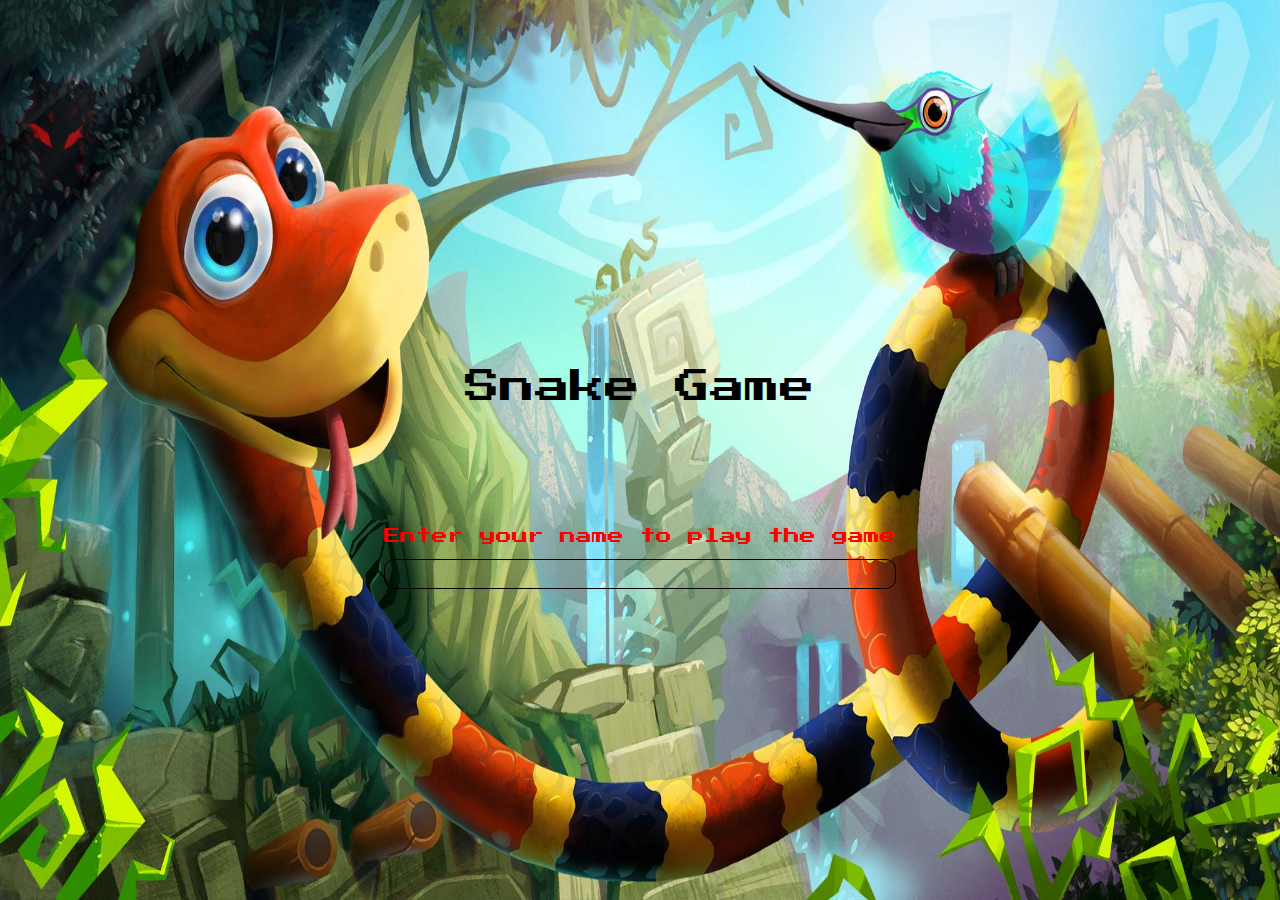
<file: index.html>
<!DOCTYPE html>
<html lang="en">
  <head>
    <meta charset="UTF-8" />
    <meta http-equiv="X-UA-Compatible" content="IE=edge" />
    <meta name="viewport" content="width=device-width, initial-scale=1.0" />
    <link rel="preconnect" href="https://fonts.googleapis.com" />
    <link rel="preconnect" href="https://fonts.gstatic.com" crossorigin />
    <link
      href="https://fonts.googleapis.com/css2?family=Press+Start+2P&display=swap"
      rel="stylesheet"
    />
    <link rel="stylesheet" href="style.css" />
    <title>Snake Game</title>
  </head>
  <body>
    <div class="container">
      <img src="Start wallpaper.jpg" />
    </div>
    <div class="options">
      <div class="heading">
        <div class="para">Snake Game</div>
      </div>
      <div class="details">
        <label>
          Enter your name to play the game<input type="text">
        </label>
      </div>
      <div class="button hide">Play</div>
    </div>
    <script src="script.js"></script>
    <script src="Name.js"></script>
  </body>
</html>
</file>
<file: style.css>
*{
    margin: 0;
    padding: 0;
    box-sizing: border-box;
}

body{
    font-family: 'Press Start 2P', cursive;
}

.container{
    height:100vh;
    width: 100vw;
}

.container img{
    height: 100%;
    width: 100%;
}

.options{
    position: absolute;
    height:40vh;
    width: 40vw;
    /* background: chocolate; */
    display: flex;
    flex-direction: column;
    align-items: center;
    justify-content: space-around;
    top: calc( 50% - 20vh );
    left: calc( 50% - 20vw );
}

h1{
    font-size: 40px;
}

.button{
    height: 40%;
    width: 50%;
    text-decoration: none;
    /* background: blueviolet; */
    display:flex;
    align-items: center;
    justify-content: center;
    font-size: 35px;
}

.button:hover{
    cursor: pointer;
    transform: scale(1.1);
}

.heading{
    display:flex;
    align-items: center;
    justify-content: center;
    height: 50%;
    width: 100%;
}

.para{
    font-size: 35px;
}

.hide{
    display: none;
}

.details{
    display: flex;
    align-items: center;
    justify-self: center;
}

label{
    text-align: center;
    color: red;
}

.details input{
    width: 100%;
    text-align: center;
    margin: 15px 0px;
    outline: none;
    padding:0.4rem;
    background: transparent;
    border-radius: 10px;
    font-family: 'Press Start 2P', cursive;
    font-size: 15px;
    border: 1px solid black;
}

@media only screen and (max-width: 600px) {

    .options{
        height: 30vh;
        width: 80vw;
        top: calc( 50% - 15vh );
        left: calc( 50% - 40vw );
    }

    .details label{
        font-size: 15px;
    }

    .heading {
        flex-wrap: wrap;
        width: 100vw;
    }

    .button{
        font-size: 23px;
    }

    .para{
        font-size: 23px;
    }

    .container img{
        height: 100%;
        width:  100%;
        opacity:1;
    }
}
</file>
